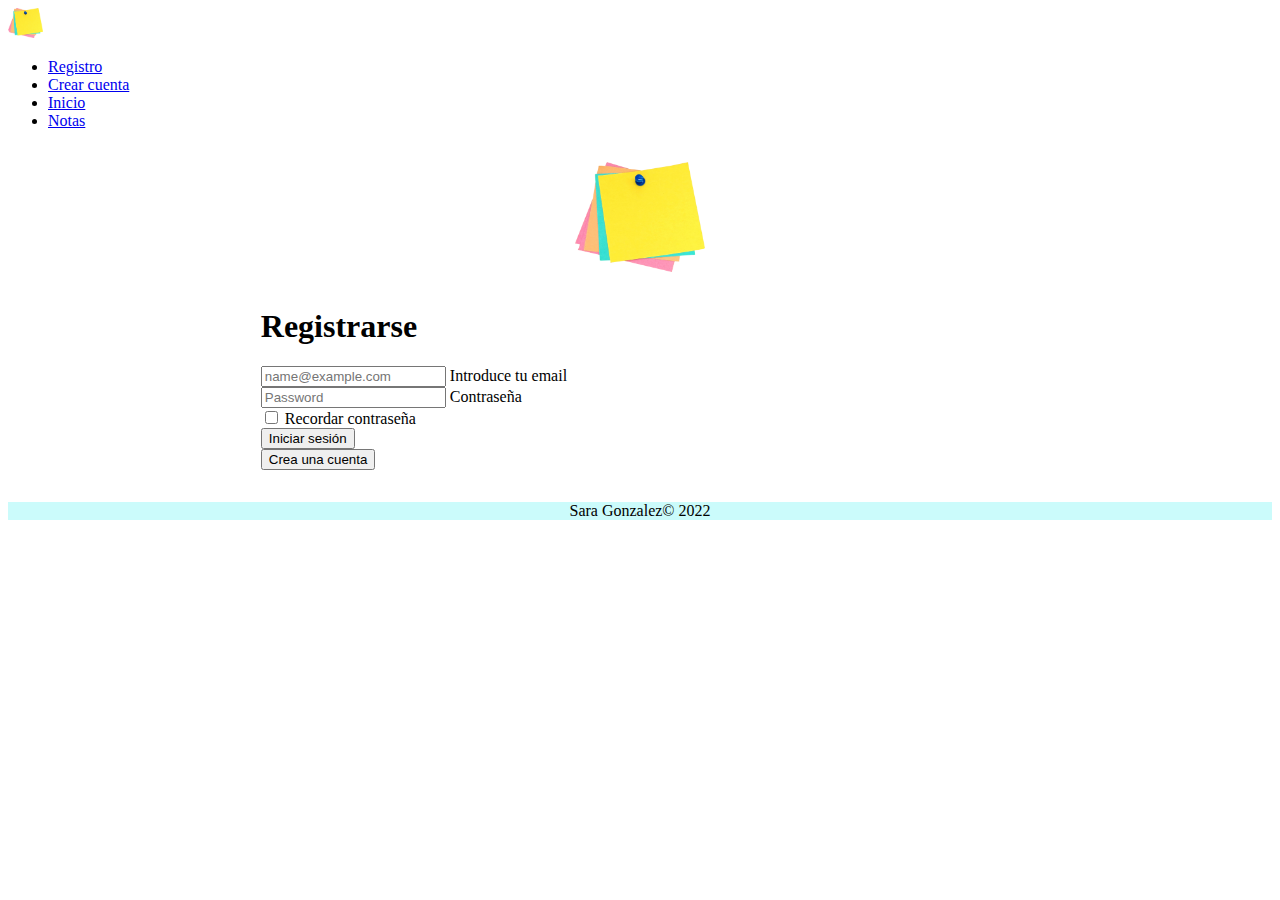
<file: index.html>
<!DOCTYPE html>
<html lang="es">

<head>
    <meta charset="UTF-8">
    <meta http-equiv="X-UA-Compatible" content="IE=edge">
    <meta name="viewport" content="width=device-width, initial-scale=1.">
    <link href="https://cdn.jsdelivr.net/npm/bootstrap@5.1.3/dist/css/bootstrap.min.css" rel="stylesheet"
        integrity="sha384-1BmE4kWBq78iYhFldvKuhfTAU6auU8tT94WrHftjDbrCEXSU1oBoqyl2QvZ6jIW3" crossorigin="anonymous">
    <link rel="stylesheet" href="style.css">
    <script src="https://cdn.jsdelivr.net/npm/bootstrap@5.1.3/dist/js/bootstrap.bundle.min.js"
        integrity="sha384-ka7Sk0Gln4gmtz2MlQnikT1wXgYsOg+OMhuP+IlRH9sENBO0LRn5q+8nbTov4+1p"
        crossorigin="anonymous"></script>
    <title>The Googler</title>
</head>

<body>
    <header>
        <nav class="navbar navbar-light bg-light">
            <div class="container">
                <a class="navbar-brand">
                    <img src="/assets/Post-it.png" alt="" width="35" height="30">
                </a>

                <ul class="nav">
                    <li class="nav-item">
                        <a class="nav-link active" aria-current="page" href="#">Registro</a>
                    </li>
                    <li class="nav-item">
                        <a class="nav-link" href="/login.html">Crear cuenta</a>
                    </li>
                    <li class="nav-item">
                        <a class="nav-link" href="/home.html">Inicio</a>
                    </li>
                    <li class="nav-item">
                        <a class="nav-link" href="/notas.html">Notas</a>
                    </li>

                </ul>


        </nav>

    </header>
    <main>
        <section class="section-form">
            <form>
                <div class="image-post-it">
                <img class="post-it" src="/assets/Post-it.png" alt="Imagen de un Post-it" width="130" height="110">
            </div>
                <h1 class="h3 mb-3 fw-normal">Registrarse</h1>

                <div class="form-floating">
                    <input type="email" class="form-control" id="floatingInput" placeholder="name@example.com">
                    <label for="floatingInput">Introduce tu email</label>
                </div>
                <div class="form-floating">
                    <input type="password" class="form-control" id="floatingPassword" placeholder="Password">
                    <label for="floatingPassword">Contraseña</label>
                </div>

                <div class="checkbox mb-3">
                    <label>
                        <input type="checkbox" value="remember-me"> Recordar contraseña
                    </label>
                </div>
                <button class="w-100 btn btn-lg btn-primary" type="submit">Iniciar sesión</button>
                </div>
                <div>
                    <button class="w-100 btn btn-lg btn-primary 2" type="submit">Crea una cuenta</button>
                </div>


            </form>
        </section>
    </main>
    <footer>
        <p>Sara Gonzalez&copy; 2022</p>
    </footer>

</body>

</html>
</file>
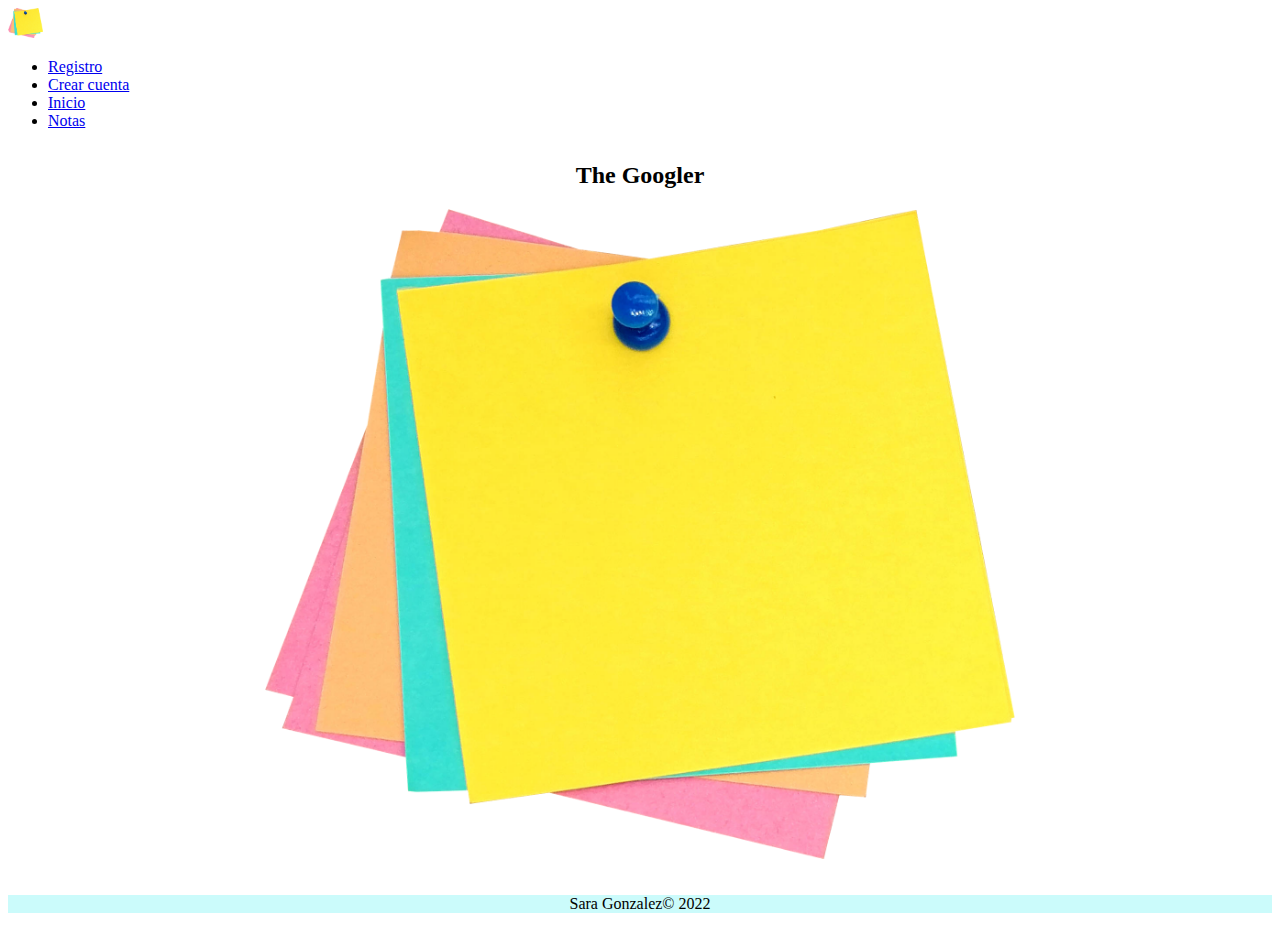
<file: home.html>
<!DOCTYPE html>
<html lang="en">

<head>
    <meta charset="UTF-8">
    <meta http-equiv="X-UA-Compatible" content="IE=edge">
    <meta name="viewport" content="width=device-width, initial-scale=1.0">
    <link rel="stylesheet" href="style.css">
    <link href="https://cdn.jsdelivr.net/npm/bootstrap@5.1.3/dist/css/bootstrap.min.css" rel="stylesheet"
        integrity="sha384-1BmE4kWBq78iYhFldvKuhfTAU6auU8tT94WrHftjDbrCEXSU1oBoqyl2QvZ6jIW3" crossorigin="anonymous">
    <title>Página de inicio</title>
</head>

<body>
    <header>
        <nav class="navbar navbar-light bg-light">
            <div class="container">
                <a class="navbar-brand">
                    <img src="/assets/Post-it.png" alt="" width="35" height="30">
                </a>

                <ul class="nav" justify-content-center>
                    <li class="nav-item">
                        <a class="nav-link active" aria-current="page" href="#">Registro</a>
                    </li>
                    <li class="nav-item">
                        <a class="nav-link" href="/login.html">Crear cuenta</a>
                    </li>
                    <li class="nav-item">
                        <a class="nav-link" href="/home.html">Inicio</a>
                    </li>
                    <li class="nav-item">
                        <a class="nav-link" href="/notas.html">Notas</a>
                    </li>

                </ul>


        </nav>

    </header>
    <main>
        <section class="image-post-it">
            <h2>The Googler</h2>
            <img class="post-it" src="/assets/Post-it.png" alt="Imagen de un Post-it" width="750" height="650">
        </section>
    </main>
    <footer>
        <p>Sara Gonzalez&copy; 2022</p>
    </footer>

</body>

</html>
</file>
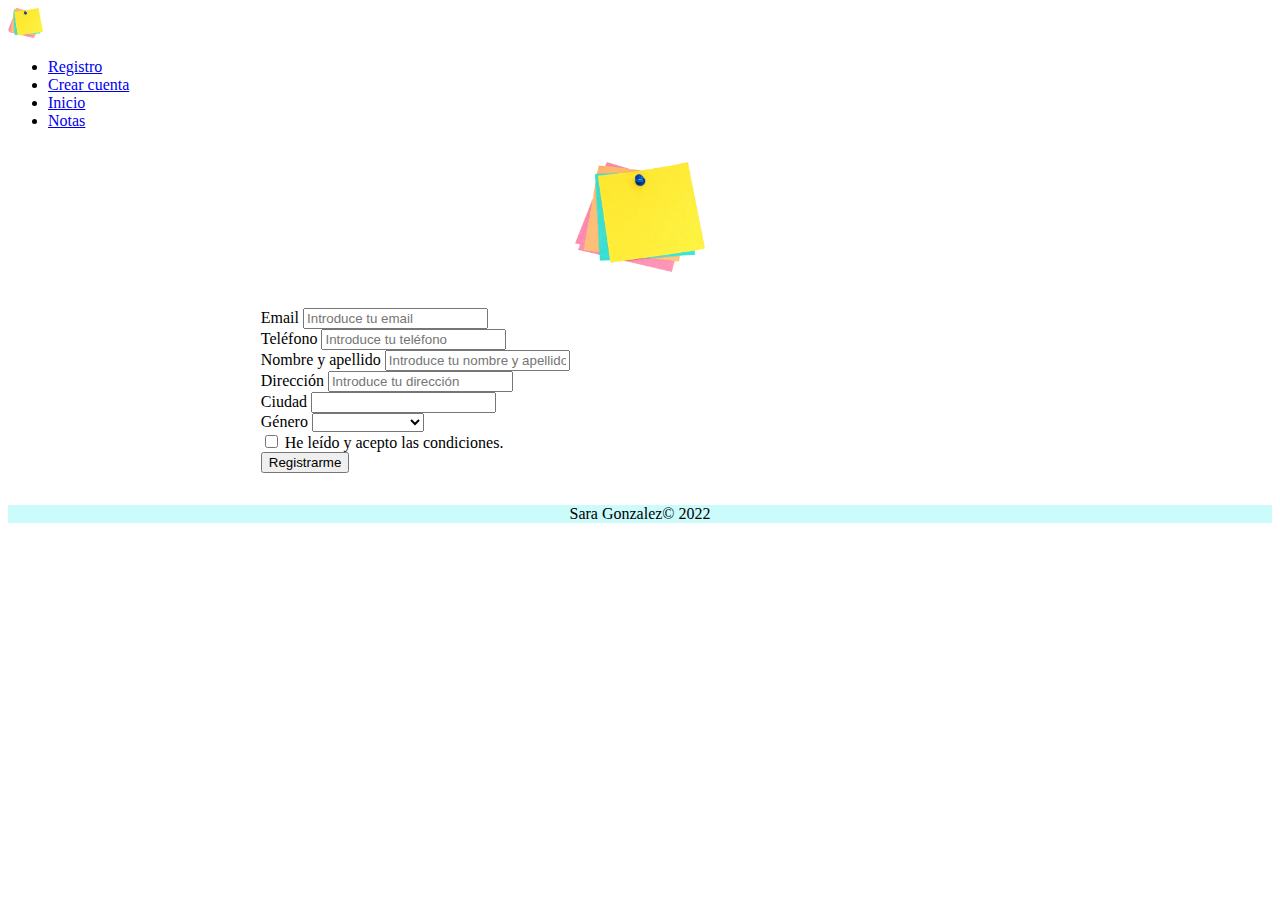
<file: login.html>
<!DOCTYPE html>
<html lang="en">

<head>
    <meta charset="UTF-8">
    <meta http-equiv="X-UA-Compatible" content="IE=edge">
    <meta name="viewport" content="width=device-width, initial-scale=1.0">
    <link rel="stylesheet" href="style.css">
    <link href="https://cdn.jsdelivr.net/npm/bootstrap@5.1.3/dist/css/bootstrap.min.css" rel="stylesheet"
        integrity="sha384-1BmE4kWBq78iYhFldvKuhfTAU6auU8tT94WrHftjDbrCEXSU1oBoqyl2QvZ6jIW3" crossorigin="anonymous">
    <title>Crear cuenta</title>
</head>

<body>
    <header>
        <nav class="navbar navbar-light bg-light">
            <div class="container">
                <a class="navbar-brand">
                    <img src="/assets/Post-it.png" alt="" width="35" height="30">
                </a>

                <ul class="nav">
                    <li class="nav-item">
                        <a class="nav-link active" aria-current="page" href="#">Registro</a>
                    </li>
                    <li class="nav-item">
                        <a class="nav-link" href="/login.html">Crear cuenta</a>
                    </li>
                    <li class="nav-item">
                        <a class="nav-link" href="/home.html">Inicio</a>
                    </li>
                    <li class="nav-item">
                        <a class="nav-link" href="/notas.html">Notas</a>
                    </li>

                </ul>


        </nav>

    </header>
    <main>
        <section class="section-form">
            <div class="image-post-it">
                <img class="post-it" src="/assets/Post-it.png" alt="Imagen de un Post-it" width="130" height="110">
            </div>
            <form class="row g-3">
                <div class="col-md-4">
                    <label for="inputEmail4" class="form-label">Email</label>
                    <input type="email" class="form-control" id="inputEmail4" placeholder="Introduce tu email">
                </div>
                <div class="col-md-4">
                    <label for="inputPhone" class="form-label">Teléfono</label>
                    <input type="text" class="form-label" id="phone" placeholder="Introduce tu teléfono">
                </div>
                <div class="col-12">
                    <label for="inputName" class="form-label">Nombre y apellido</label>
                    <input type="text" class="form-control" id="name" placeholder="Introduce tu nombre y apellido">
                </div>
                <div class="col-12">
                    <label for="inputAddress" class="form-label">Dirección</label>
                    <input type="text" class="form-control" id="inputAddress" placeholder="Introduce tu dirección">
                </div>

                <div class="col-md-6">
                    <label for="inputCity" class="form-label">Ciudad</label>
                    <input type="text" class="form-control" id="inputCity">
                </div>
                <div class="col-md-4">
                    <label for="inputState" class="form-label">Género</label>
                    <select id="inputState" class="form-select">
                        <option selected></option>
                        <option value="1">Mujer</option>
                        <option value="2">Hombre</option>
                        <option value="3">Otras opciones</option>
                    </select>
                </div>
                </div>
                <div class="col-12">
                    <div class="form-check">
                        <input class="form-check-input" type="checkbox" id="gridCheck">
                        <label class="form-check-label" for="gridCheck">
                            He leído y acepto las condiciones.
                        </label>
                    </div>
                </div>
                <div class="col-12">
                    <button type="submit" class="btn btn-primary">Registrarme</button>
                </div>
            </form>
        </section>
    </main>
    <footer>
        <p>Sara Gonzalez&copy; 2022</p>
    </footer>

</body>

</html>
</file>
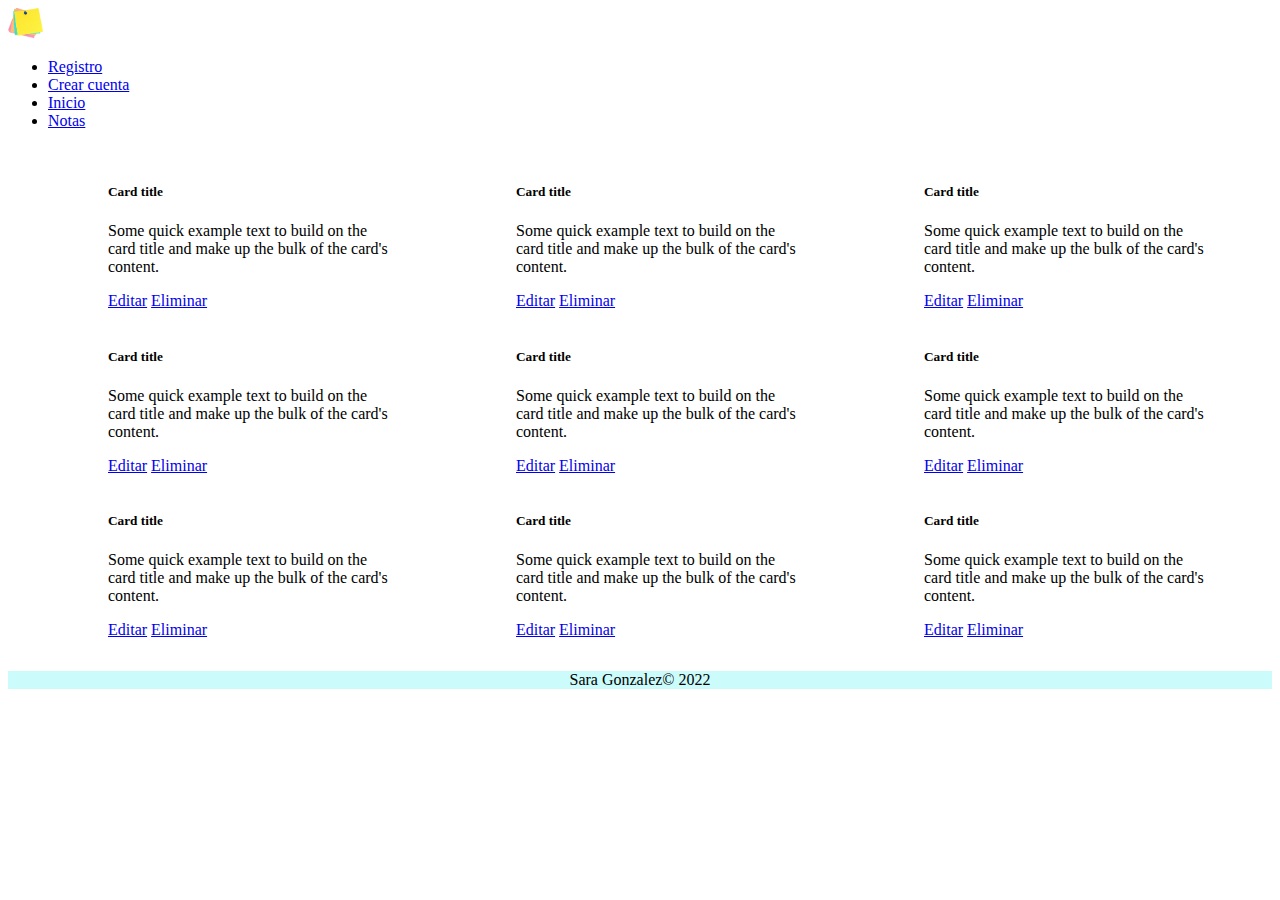
<file: notas.html>
<!DOCTYPE html>
<html lang="en">

<head>
    <meta charset="UTF-8">
    <meta http-equiv="X-UA-Compatible" content="IE=edge">
    <meta name="viewport" content="width=device-width, initial-scale=1.0">
    <link rel="stylesheet" href="style.css">
    <link href="https://cdn.jsdelivr.net/npm/bootstrap@5.1.3/dist/css/bootstrap.min.css" rel="stylesheet"
        integrity="sha384-1BmE4kWBq78iYhFldvKuhfTAU6auU8tT94WrHftjDbrCEXSU1oBoqyl2QvZ6jIW3" crossorigin="anonymous">
    <title>Notas</title>
</head>

<body>
    <header>
        <nav class="navbar navbar-light bg-light">
            <div class="container">
                <a class="navbar-brand">
                    <img src="/assets/Post-it.png" alt="" width="35" height="30">
                </a>

                <ul class="nav">
                    <li class="nav-item">
                        <a class="nav-link active" aria-current="page" href="#">Registro</a>
                    </li>
                    <li class="nav-item">
                        <a class="nav-link" href="/login.html">Crear cuenta</a>
                    </li>
                    <li class="nav-item">
                        <a class="nav-link" href="/home.html">Inicio</a>
                    </li>
                    <li class="nav-item">
                        <a class="nav-link" href="/notas.html">Notas</a>
                    </li>

                </ul>


        </nav>

    </header>
    <main>
        <ul class="list1">
            <li>

                <div class="card">
                    <div class="card-body">
                    <h5 class="card-title">Card title</h5>
                    <p class="card-text">Some quick example text to build on the card title and make up the bulk of the
                        card's content.</p>
                    <a href="#" class="btn btn-primary">Editar</a>
                    <a href="#" class="btn btn-primary" onclick="remove_card()">Eliminar</a>
                </div>
                </div>
            </li>
            <li>
                <div class="card">
                    <div class="card-body">
                        <h5 class="card-title">Card title</h5>
                        <p class="card-text">Some quick example text to build on the card title and make up the bulk of
                            the card's content.</p>
                        <a href="#" class="btn btn-primary">Editar</a>
                        <a href="#" class="btn btn-primary" onclick="remove_card()">Eliminar</a>
                    </div>
                </div>
            </li>
            <li>
                <div class="card">
                    <div class="card-body">
                        <h5 class="card-title">Card title</h5>
                        <p class="card-text">Some quick example text to build on the card title and make up the bulk of
                            the card's content.</p>
                        <a href="#" class="btn btn-primary">Editar</a>
                        <a href="#" class="btn btn-primary" onclick="remove_card()">Eliminar</a>
                    </div>
                </div>
            </li>
        </ul>
        <ul class="list2">
            <li>
                <div class="card">
                    <div class="card-body">
                        <h5 class="card-title">Card title</h5>
                        <p class="card-text">Some quick example text to build on the card title and make up the bulk of
                            the card's content.</p>
                        <a href="#" class="btn btn-primary">Editar</a>
                        <a href="#" class="btn btn-primary" onclick="remove_card()">Eliminar</a>
                    </div>
                </div>
            </li>
            <li>
                <div class="card">
                    <div class="card-body">
                        <h5 class="card-title">Card title</h5>
                        <p class="card-text">Some quick example text to build on the card title and make up the bulk of
                            the card's content.</p>
                        <a href="#" class="btn btn-primary">Editar</a>
                        <a href="#" class="btn btn-primary" onclick="remove_card()">Eliminar</a>
                    </div>
                </div>
            </li>
            <li>
                <div class="card">
                    <div class="card-body">
                        <h5 class="card-title">Card title</h5>
                        <p class="card-text">Some quick example text to build on the card title and make up the bulk of
                            the card's content.</p>
                        <a href="#" class="btn btn-primary">Editar</a>
                        <a href="#" class="btn btn-primary" onclick="remove_card()">Eliminar</a>
                    </div>
                </div>
            </li>
        </ul>
        <ul class="list3">
            <li>
                <div class="card">
                    <div class="card-body">
                        <h5 class="card-title">Card title</h5>
                        <p class="card-text">Some quick example text to build on the card title and make up the bulk of
                            the card's content.</p>
                        <a href="#" class="btn btn-primary">Editar</a>
                        <a href="#" class="btn btn-primary" onclick="remove_card()">Eliminar</a>
                    </div>
                </div>
            </li>
            <li>
                <div class="card">
                    <div class="card-body">
                        <h5 class="card-title">Card title</h5>
                        <p class="card-text">Some quick example text to build on the card title and make up the bulk of
                            the card's content.</p>
                        <a href="#" class="btn btn-primary">Editar</a>
                        <a href="#" class="btn btn-primary"onclick="remove_card()">Eliminar</a>
                    </div>
                </div>
            </li>
            <li>
                <div class="card">
                    <div class="card-body">
                        <h5 class="card-title">Card title</h5>
                        <p class="card-text">Some quick example text to build on the card title and make up the bulk of
                            the card's content.</p>
                        <a href="#" class="btn btn-primary">Editar</a>
                        <a href="#" class="btn btn-primary"onclick="remove_card()">Eliminar</a>
                    </div>
                </div>
            </li>

        </ul>
    </main>
    <footer>
        <p>Sara Gonzalez&copy; 2022</p>
    </footer>
    <script src="/app.js"></script>
</body>

</html>
</file>
<file: style.css>
.section-form {
 width: 60%;  
 margin: 0 auto; 
} 
main {
    margin-top: 2em;
}
footer {
    text-align: center;
    margin-top: 2em;
    background-color: rgb(203, 251, 251);
}
h2 {
    text-align: center;
}
.image-post-it {
    text-align: center;
    margin-bottom: 2em;
}
.card {
    width: 18rem;
}
.list1 {
    display: flex;
    justify-content: space-around;
    list-style: none;

}  
.list2 {
    display: flex;
    justify-content: space-around;
    list-style: none;

}         
.list3 {
    display: flex;
    justify-content: space-around;
    list-style: none;

}          
                         
.bd-placeholder-img {
  font-size: 1.125rem;
  text-anchor: middle;
  -webkit-user-select: none;
  -moz-user-select: none;
  user-select: none;
}

@media (min-width: 768px) {
  .bd-placeholder-img-lg {
    font-size: 3.5rem;
  }
}
</file>
